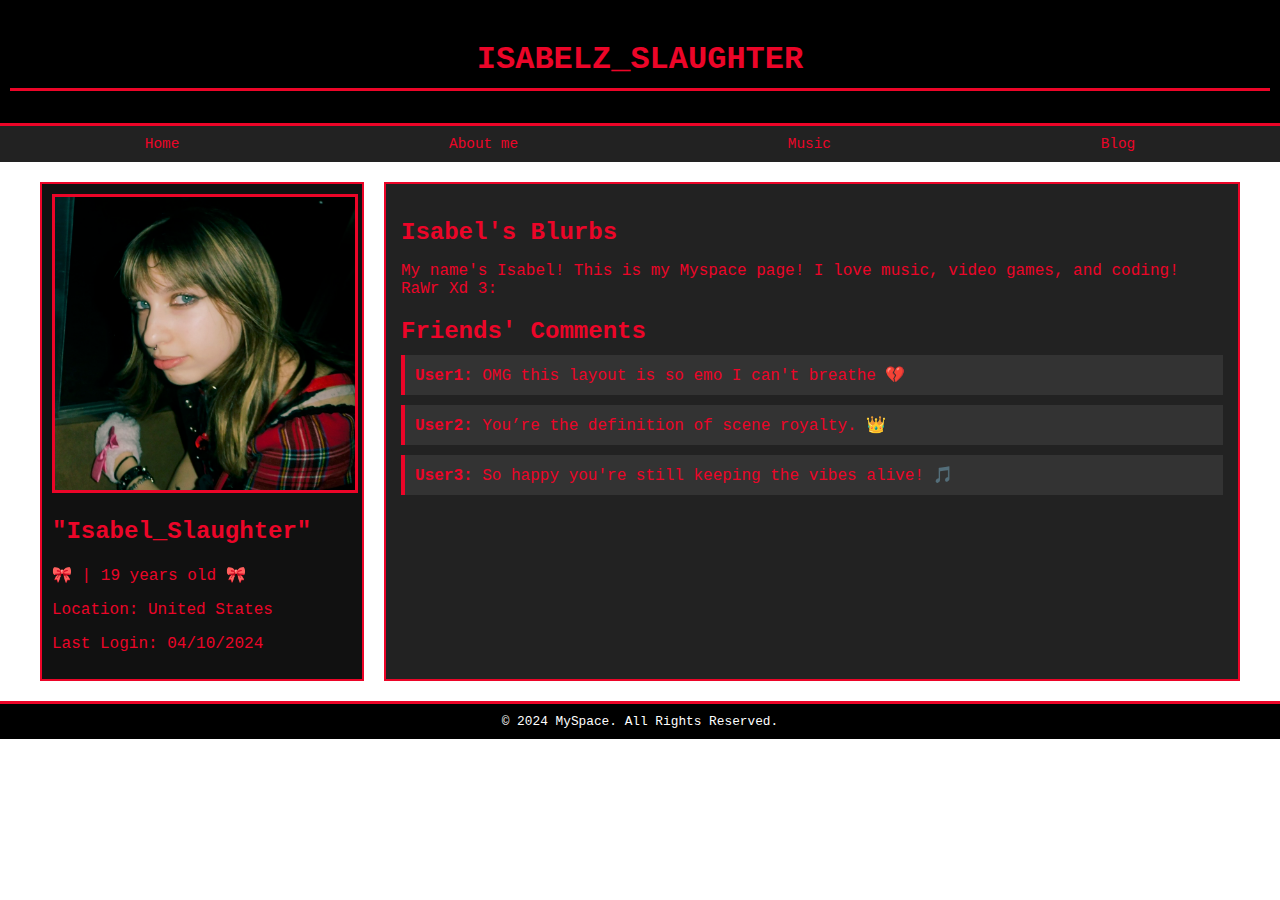
<file: index.html>
<!DOCTYPE html>
<html lang="en">
<head>
    <meta charset="UTF-8">
    <meta name="viewport" content="width=device-width, initial-scale=1.0">
    <title>Isabel's MySpace</title>
    <link rel="stylesheet" type="text/css" href="styles/global.css">

</head>
<body>
    <header>
        <h1>Isabelz_Slaughter</h1>
    </header>
    
    <nav>
        <a href="#">Home</a>
        <a href="About me/about me.html">About me</a>
        <a href="music/music.html">Music</a>
        <a href="blog/blog.html">Blog</a>
    
      
        


    </nav>
    <div class="container">
        <aside class="sidebar">
            <img src="images/pfp.png" alt="Profile Picture">
            <h2>"Isabel_Slaughter"</h2>
            <p>🎀 | 19 years old 🎀</p>
            <p>Location: United States</p>
            <p>Last Login: 04/10/2024</p>
        
        </aside>
        <main class="content">
            <section class="blurbs">
                <h2>Isabel's Blurbs</h2>
                <p>
                    My name's Isabel! This is my Myspace page! I love music, video games, and coding! RaWr Xd 3:
                </p>
            </section>
            <section class="comments">
                <h2>Friends' Comments</h2>
                <div class="comment-box">
                    <strong>User1:</strong> OMG this layout is so emo I can't breathe 💔
                </div>
                <div class="comment-box">
                    <strong>User2:</strong> You’re the definition of scene royalty. 👑
                </div>
                <div class="comment-box">
                    <strong>User3:</strong> So happy you're still keeping the vibes alive! 🎵
                </div>
            </section>
        </main>
    </div>
    <footer>
        &copy; 2024 MySpace. All Rights Reserved.
    </footer>
</body>
</html>
</file>
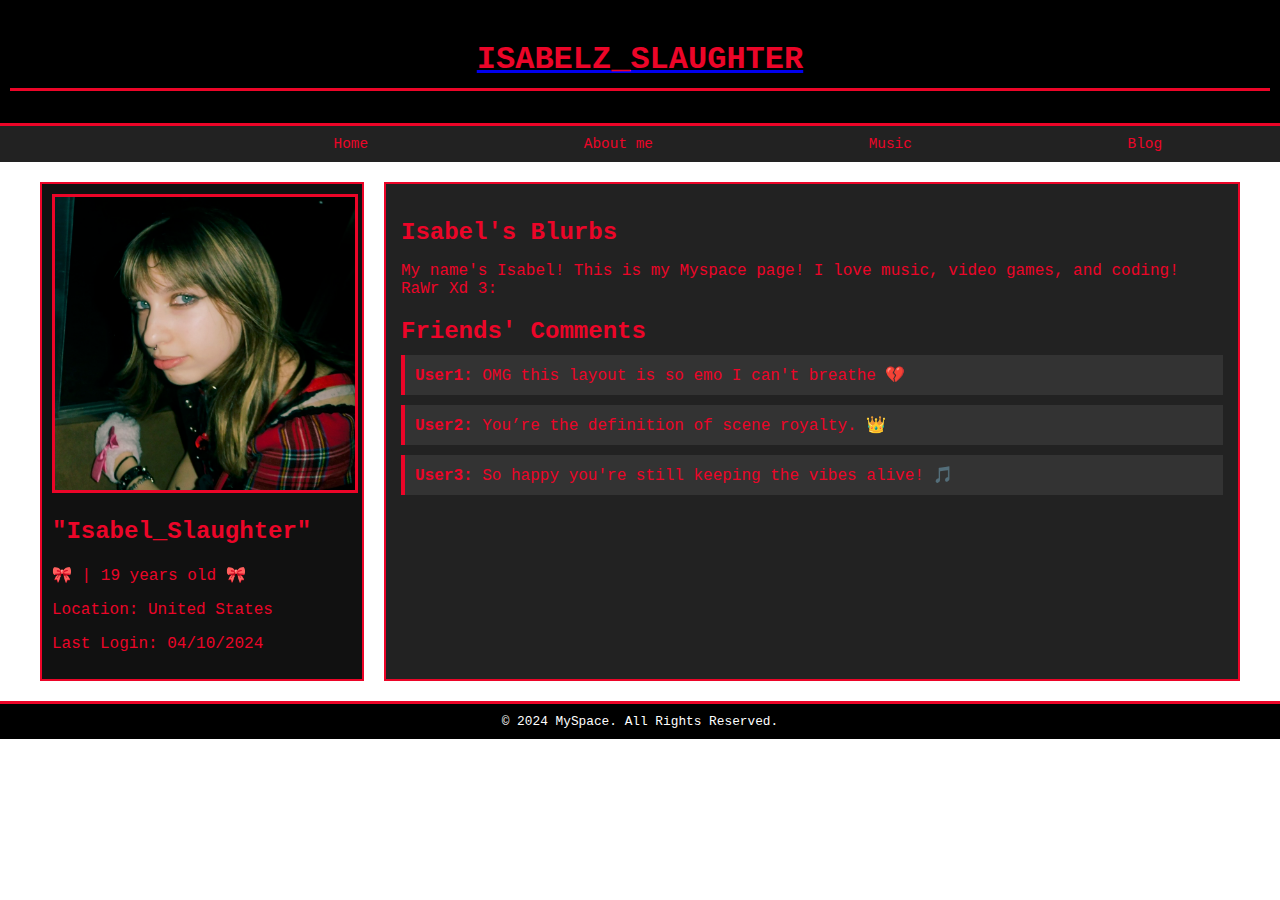
<file: WEBSITE LINK.html>
<!DOCTYPE html>
<html lang="en">
<head>
    <meta charset="UTF-8">
    <meta name="viewport" content="width=device-width, initial-scale=1.0">
    <title>Isabel's MySpace</title>
    <link rel="stylesheet" type="text/css" href="styles/global.css">
</head>
<body>
    <a href="https://example.com">
        <header>
            <h1>Isabelz_Slaughter</h1>
        </header>

        <nav>
            <a href="#">Home</a>
            <a href="About me/about me.html">About me</a>
            <a href="music/music.html">Music</a>
            <a href="blog/blog.html">Blog</a>
        </nav>

        <div class="container">
            <aside class="sidebar">
                <img src="images/pfp.png" alt="Profile Picture">
                <h2>"Isabel_Slaughter"</h2>
                <p>🎀 | 19 years old 🎀</p>
                <p>Location: United States</p>
                <p>Last Login: 04/10/2024</p>
            </aside>

            <main class="content">
                <section class="blurbs">
                    <h2>Isabel's Blurbs</h2>
                    <p>
                        My name's Isabel! This is my Myspace page! I love music, video games, and coding! RaWr Xd 3:
                    </p>
                </section>
                <section class="comments">
                    <h2>Friends' Comments</h2>
                    <div class="comment-box">
                        <strong>User1:</strong> OMG this layout is so emo I can't breathe 💔
                    </div>
                    <div class="comment-box">
                        <strong>User2:</strong> You’re the definition of scene royalty. 👑
                    </div>
                    <div class="comment-box">
                        <strong>User3:</strong> So happy you're still keeping the vibes alive! 🎵
                    </div>
                </section>
            </main>
        </div>

        <footer>
            &copy; 2024 MySpace. All Rights Reserved.
        </footer>
    </a>
</body>
</html>
</file>
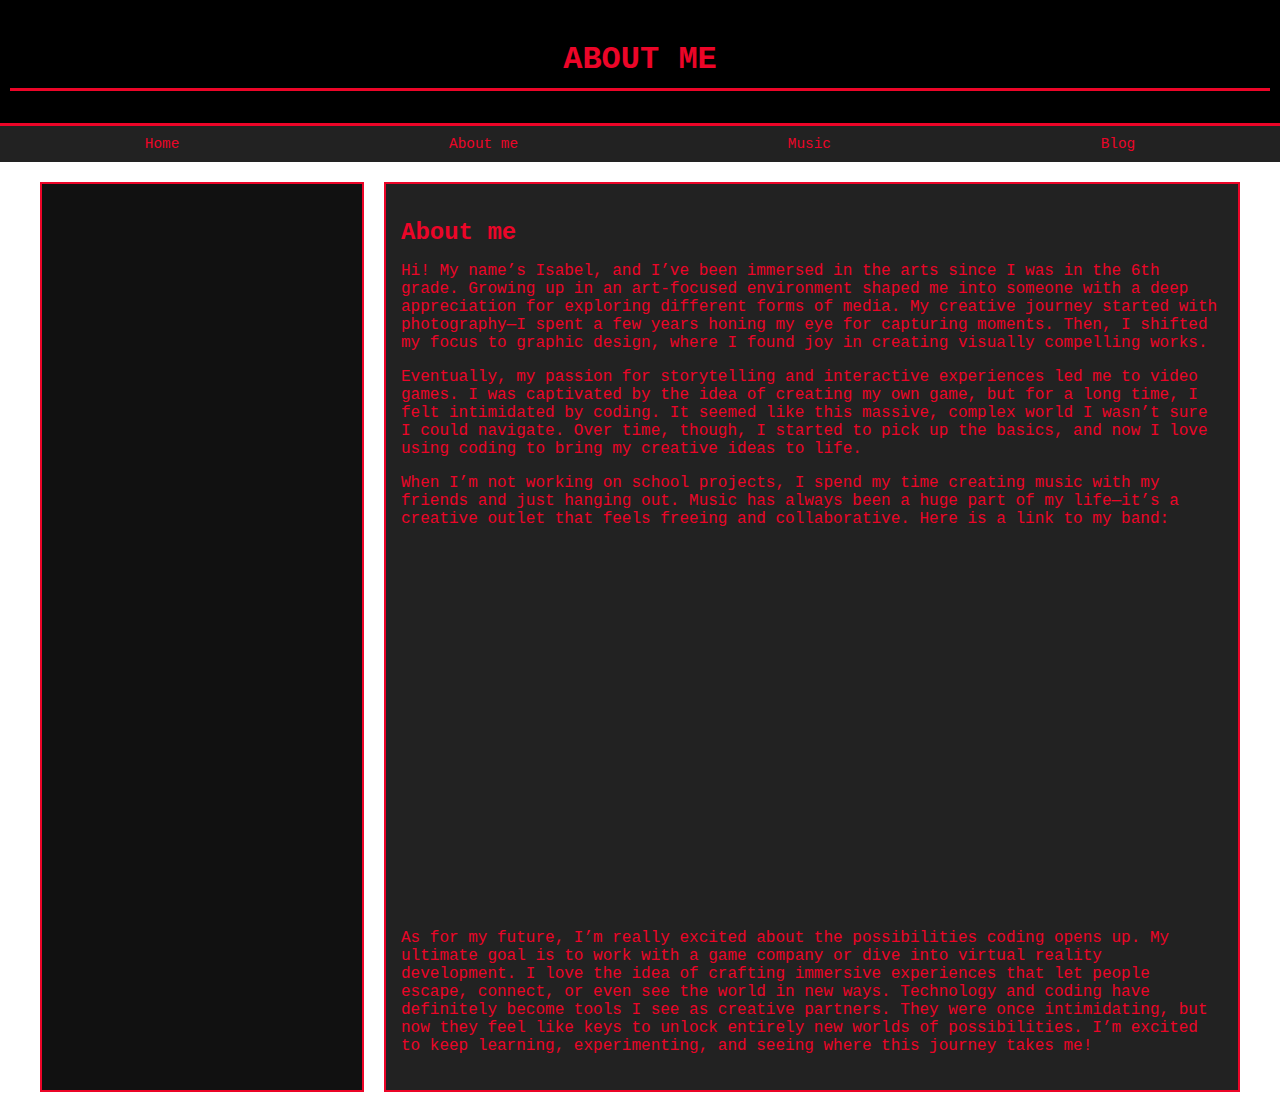
<file: About me/About me.html>
<!DOCTYPE html>
<html lang="en">
<head>
    <meta charset="UTF-8">
    <meta name="viewport" content="width=device-width, initial-scale=1.0">
    <title>Isabel's MySpace</title>
    <link rel="stylesheet" type="text/css" href="../styles/global.css">
</head>
<body>
    <header>
        <h1>About Me</h1>
    </header>
    <nav>
        <a href="../index.html">Home</a> <!-- Link to the "Home" page -->
        <a href="../index.html me/about me.html">About me</a>
        <a href="../music/music.html">Music</a>
        <a href="../blog/blog.html">Blog</a>
        
    </nav>
    <div class="container">
        <aside class="sidebar">
            <!-- Optional Sidebar Content -->
        </aside>
        <main class="content">
            <section class="blurbs">
                <h2>About me</h2>
                <p>
                    Hi! My name’s Isabel, and I’ve been immersed in the arts since I was in the 6th grade. Growing up in an art-focused environment shaped me into someone with a deep appreciation for exploring different forms of media. My creative journey started with photography—I spent a few years honing my eye for capturing moments. Then, I shifted my focus to graphic design, where I found joy in creating visually compelling works.
                    
                </p>
                <p>
                    Eventually, my passion for storytelling and interactive experiences led me to video games. I was captivated by the idea of creating my own game, but for a long time, I felt intimidated by coding. It seemed like this massive, complex world I wasn’t sure I could navigate. Over time, though, I started to pick up the basics, and now I love using coding to bring my creative ideas to life.
                </p>
                <p>
                    When I’m not working on school projects, I spend my time creating music with my friends and just hanging out. Music has always been a huge part of my life—it’s a creative outlet that feels freeing and collaborative. Here is a link to my band: <iframe 
                    src="https://open.spotify.com/embed/artist/51QCsFjaXsZ7GciKl1trDB" 
                    width="300" 
                    height="380" 
                    frameborder="0" 
                    allowtransparency="true" 
                    allow="encrypted-media">
                </iframe>
                </p>
                <p>
                    As for my future, I’m really excited about the possibilities coding opens up. My ultimate goal is to work with a game company or dive into virtual reality development. I love the idea of crafting immersive experiences that let people escape, connect, or even see the world in new ways.

Technology and coding have definitely become tools I see as creative partners. They were once intimidating, but now they feel like keys to unlock entirely new worlds of possibilities. I’m excited to keep learning, experimenting, and seeing where this journey takes me!
                </p>
</file>
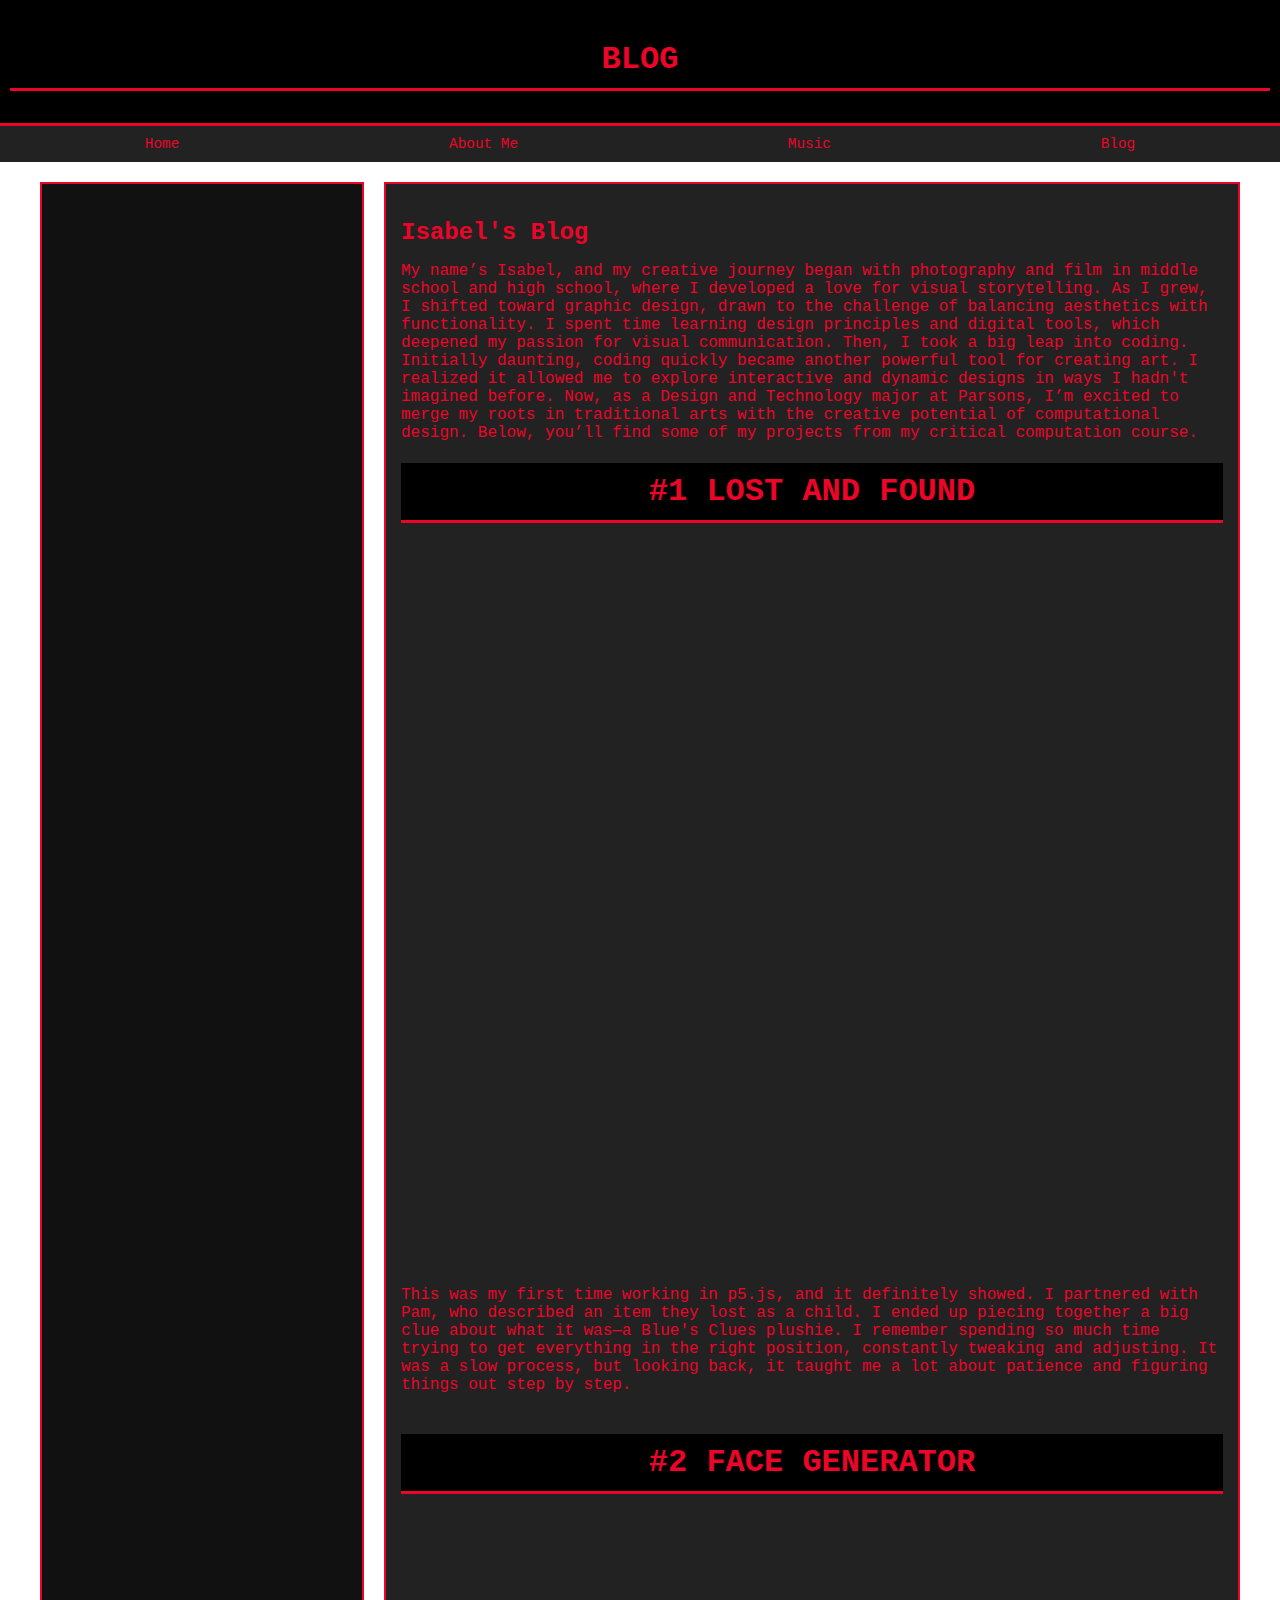
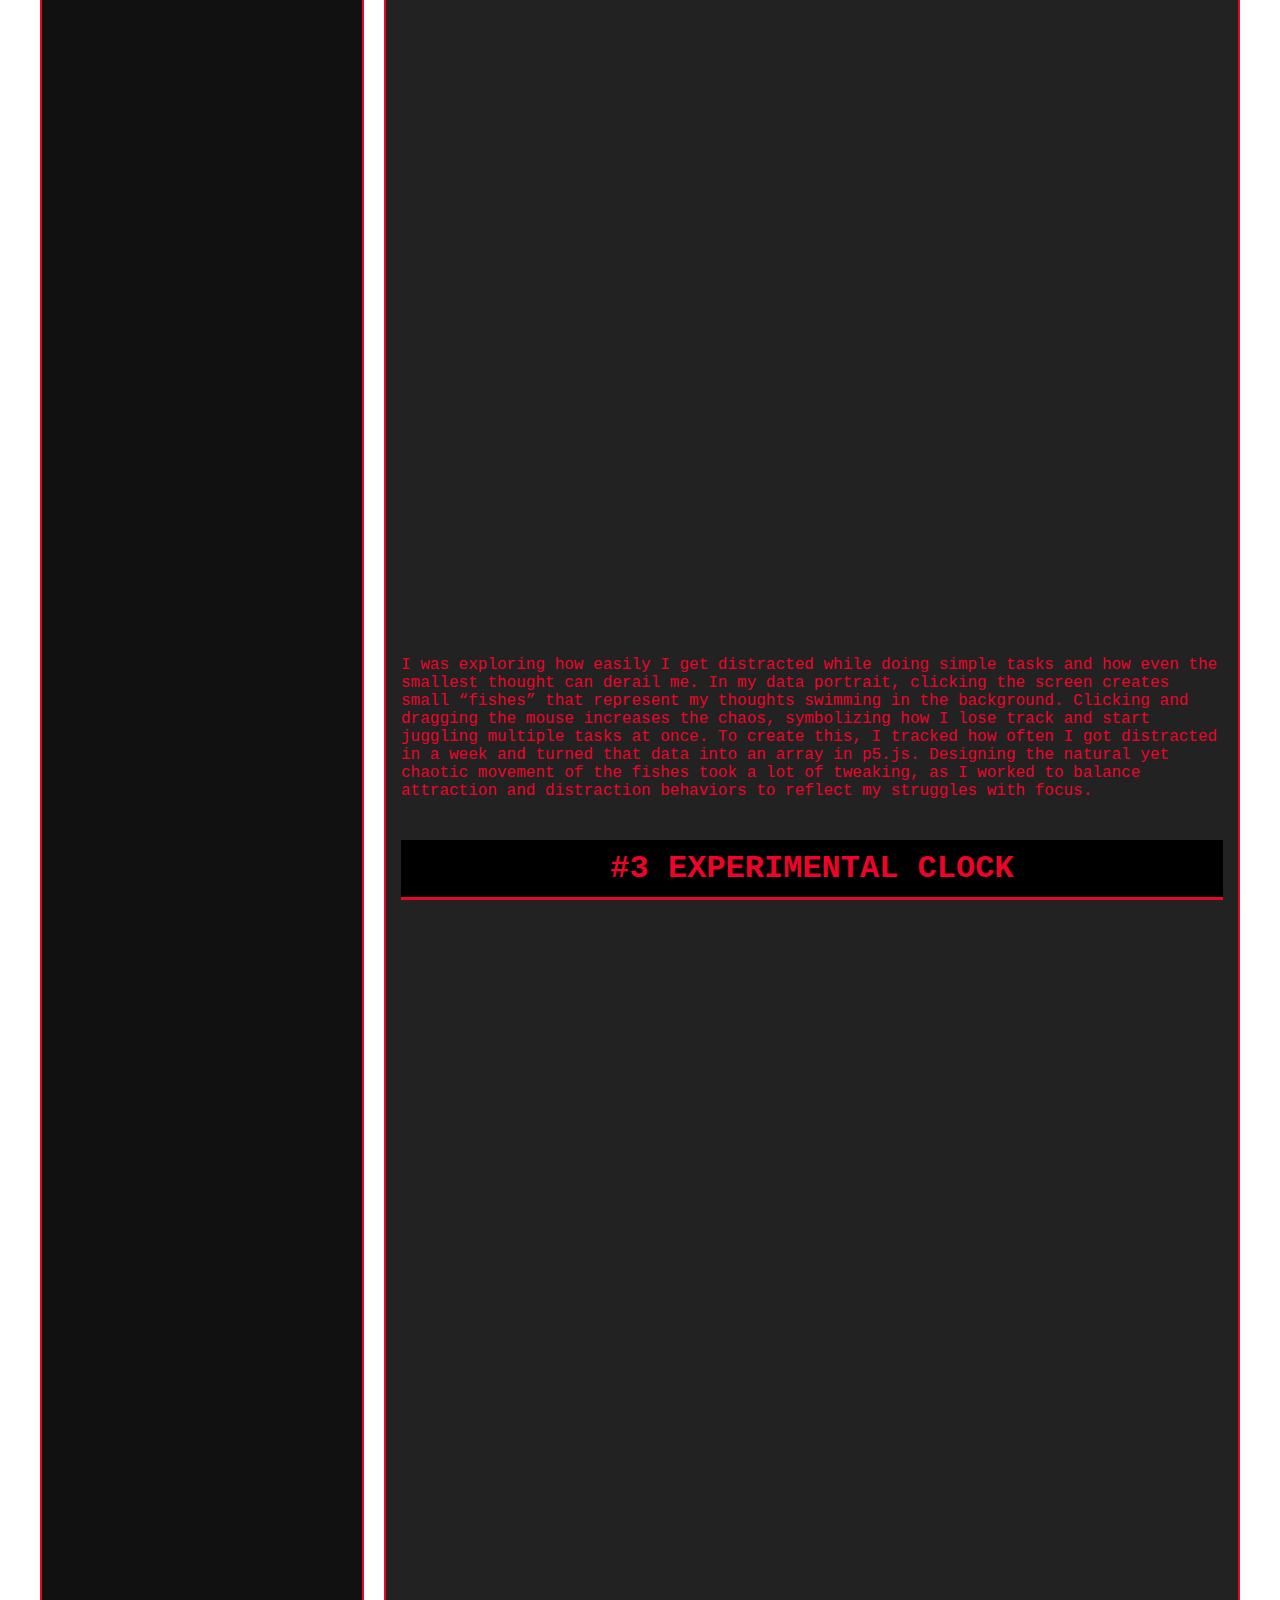
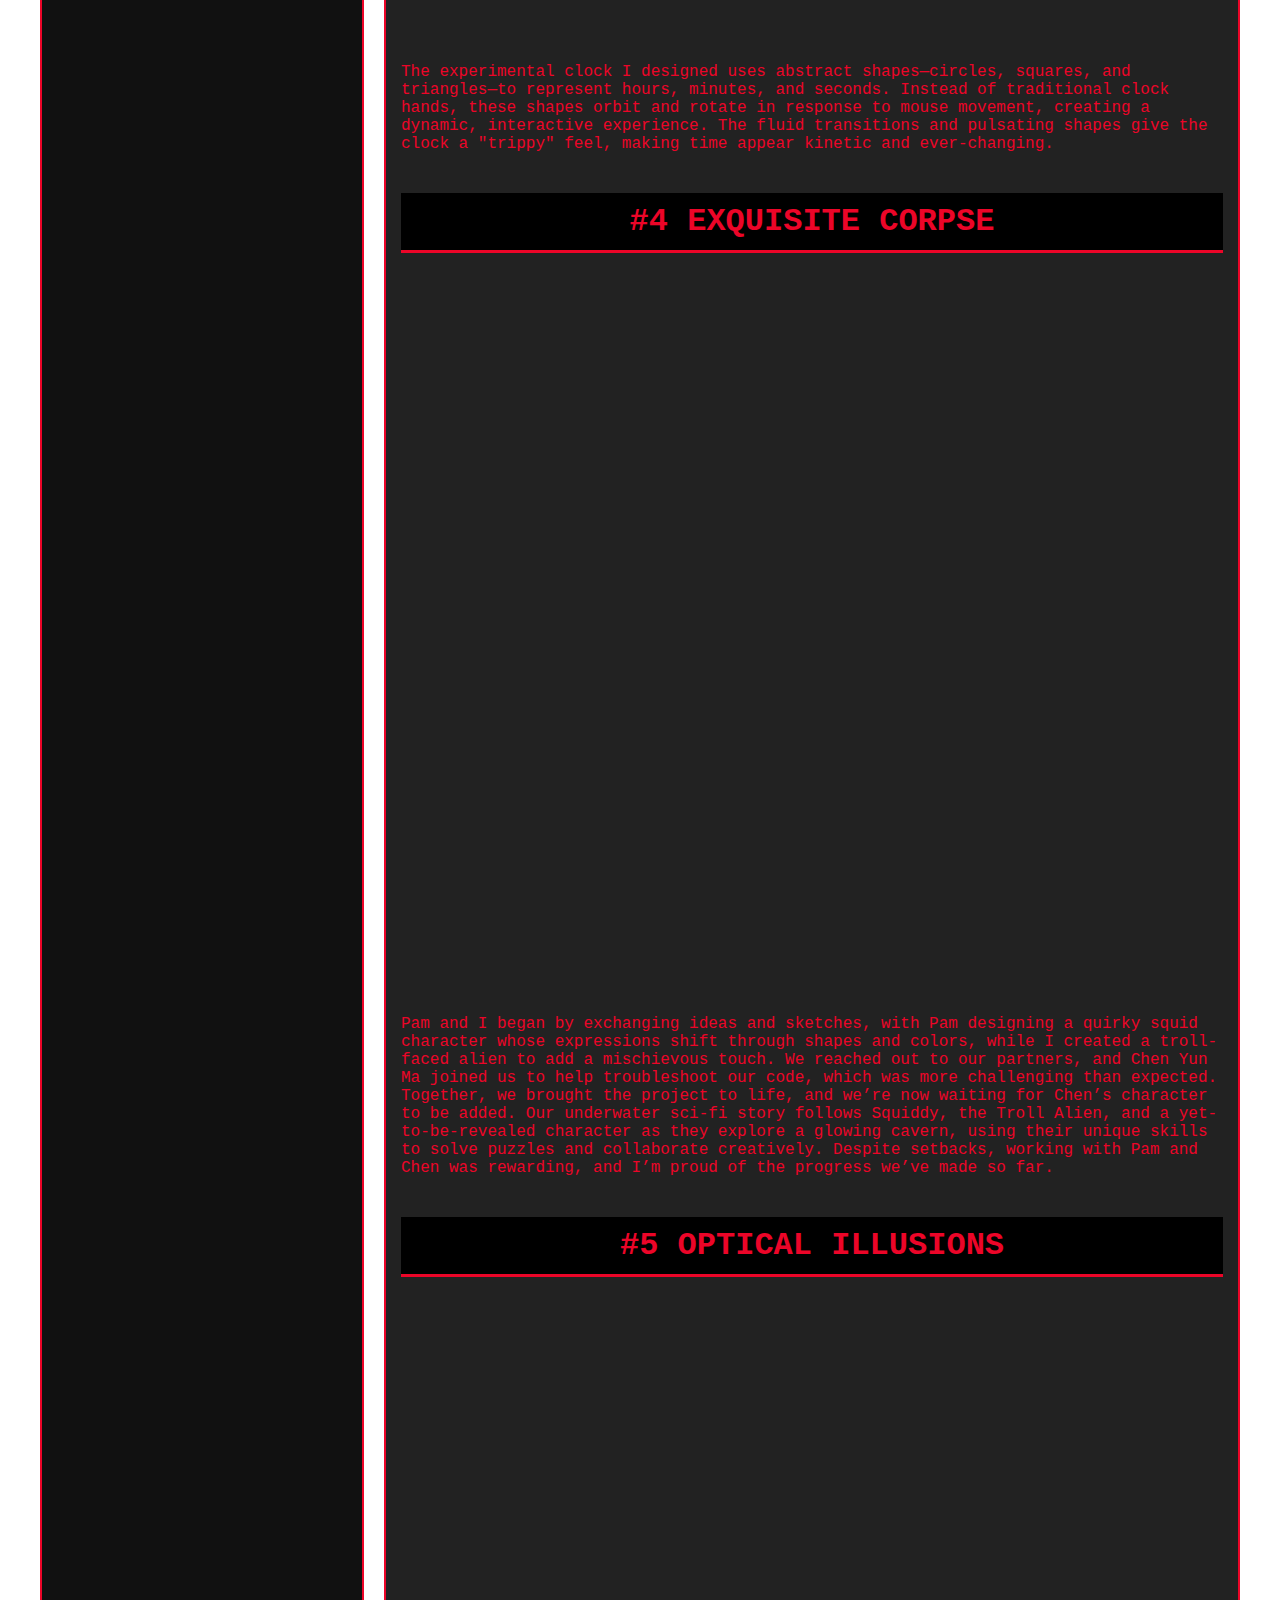
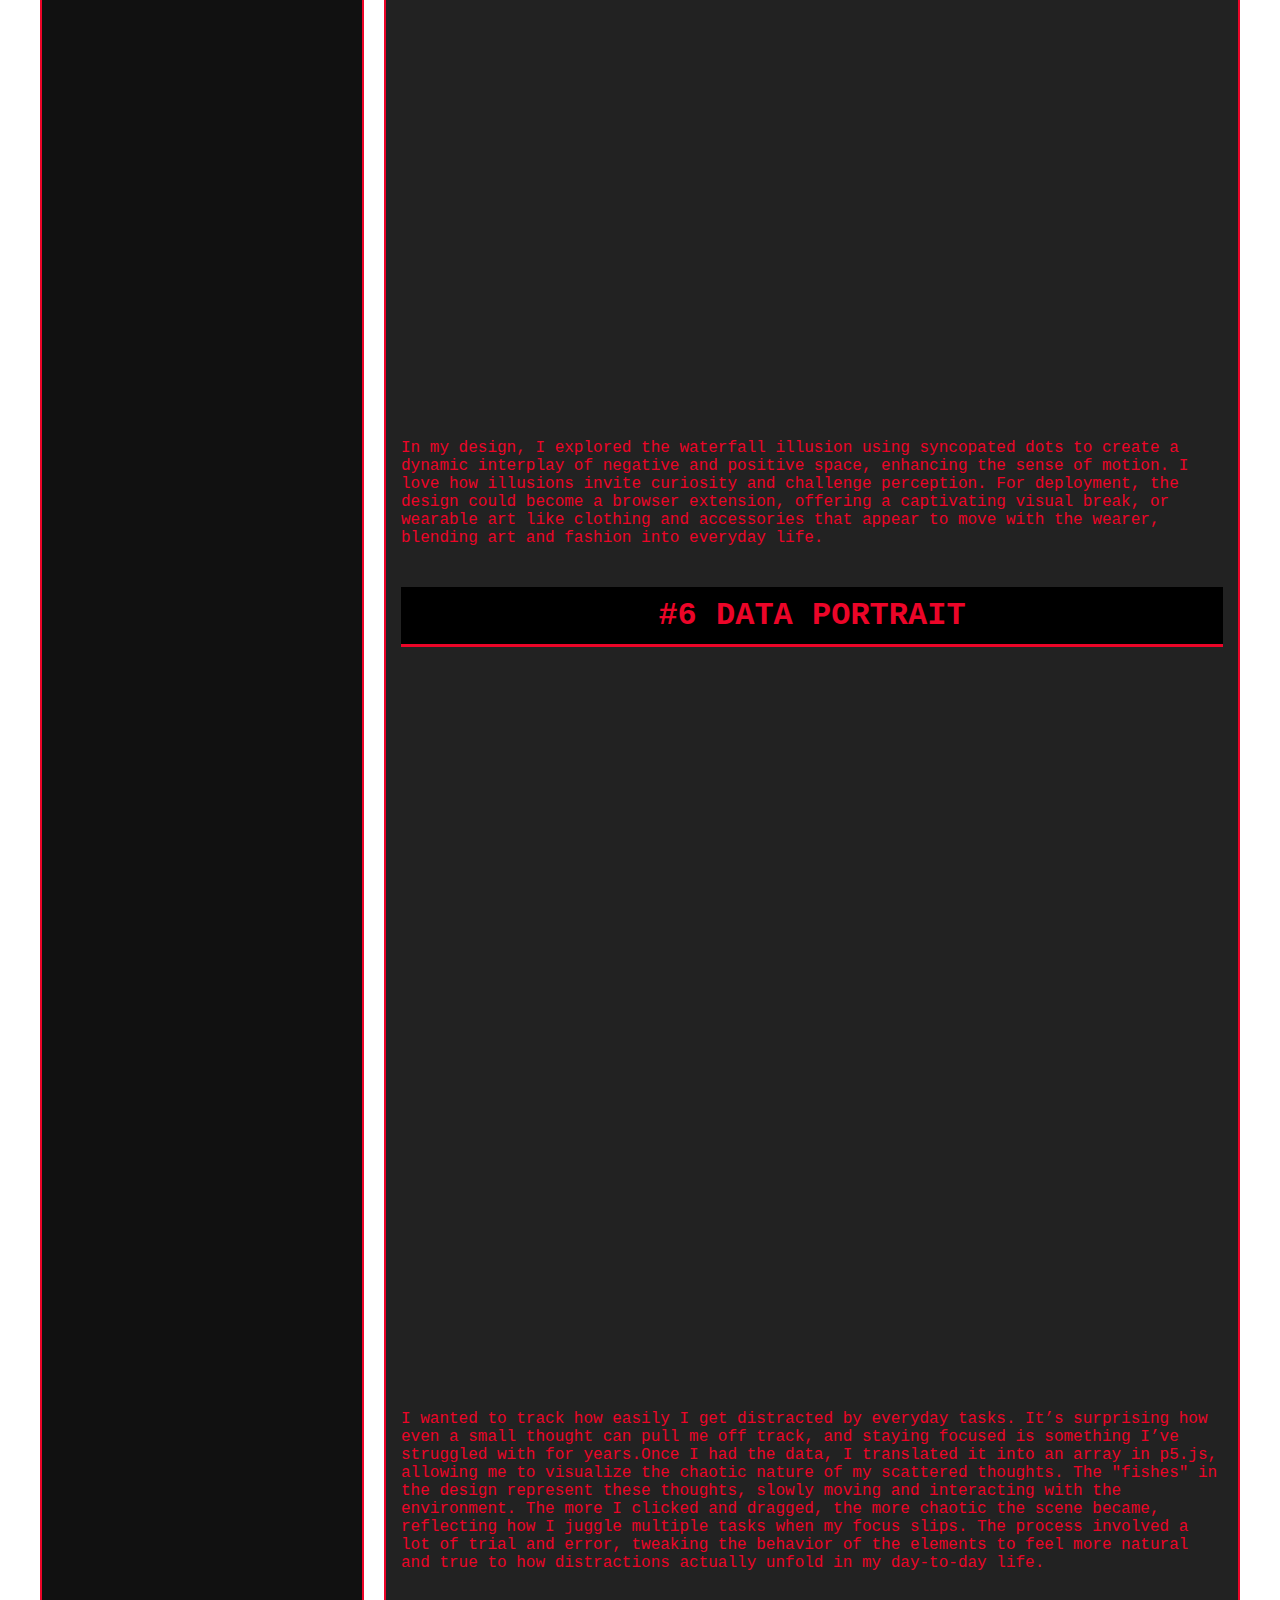
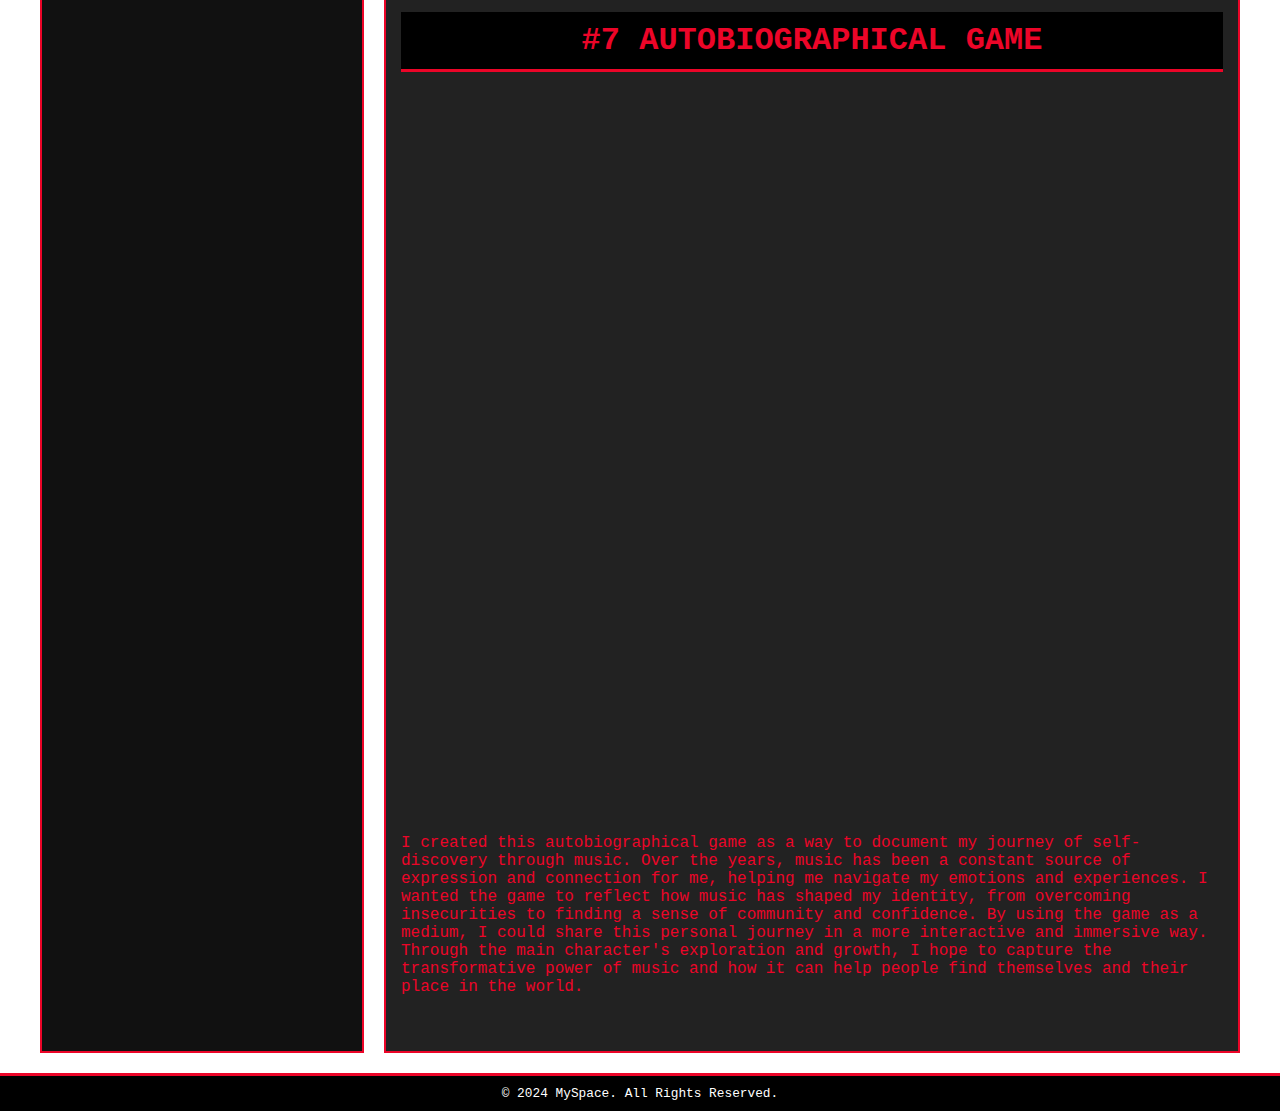
<file: blog/blog.html>
<!DOCTYPE html>
<html lang="en">
<head>
    <meta charset="UTF-8">
    <meta name="viewport" content="width=device-width, initial-scale=1.0">
    <title>Isabel's MySpace</title>
    <link rel="stylesheet" type="text/css" href="../styles/global.css">
    <style>
        /* Added CSS for responsive iframes and spacing */
        iframe {
            width: 100%;
            max-width: 700px;
            height: 700px;
            margin-bottom: 20px; /* Adds spacing between frames */
            border: none; /* Removes default borders */
        }

        .project {
            margin-bottom: 40px; /* Ensures consistent spacing between projects */
        }
    </style>
</head>
<body>
    <header>
        <h1>BLOG</h1>
    </header>
    <nav>
        <a href="../index.html">Home</a> <!-- Link to the "Home" page -->
        <a href="../about-me/about-me.html">About Me</a>
        <a href="../music/music.html">Music</a>
        <a href="#">Blog</a>
    </nav>
    <div class="container">
        <aside class="sidebar">
            <!-- Optional Sidebar Content -->
        </aside>
        <main class="content">
            <section class="blurbs">
                <h2>Isabel's Blog</h2>
                <p>
                    My name’s Isabel, and my creative journey began with photography and film in middle school and high school, where I developed a love for visual storytelling. As I grew, I shifted toward graphic design, drawn to the challenge of balancing aesthetics with functionality. I spent time learning design principles and digital tools, which deepened my passion for visual communication.

                    Then, I took a big leap into coding. Initially daunting, coding quickly became another powerful tool for creating art. I realized it allowed me to explore interactive and dynamic designs in ways I hadn't imagined before. Now, as a Design and Technology major at Parsons, I’m excited to merge my roots in traditional arts with the creative potential of computational design. Below, you’ll find some of my projects from my critical computation course.
                </p>

                <!-- Project #1 -->
                <div class="project">
                    <h1>#1 Lost and Found</h1>
                    <iframe src="https://editor.p5js.org/zlati011/full/C6c729Wmj"></iframe>
                    <p>
                        This was my first time working in p5.js, and it definitely showed. I partnered with Pam, who described an item they lost as a child. I ended up piecing together a big clue about what it was—a Blue's Clues plushie. I remember spending so much time trying to get everything in the right position, constantly tweaking and adjusting. It was a slow process, but looking back, it taught me a lot about patience and figuring things out step by step.  
                    </p>
                </div>

                <!-- Project #2 -->
                <div class="project">
                    <h1>#2 Face Generator</h1>
                    <iframe src="https://editor.p5js.org/zlati011/full/0k2oU2TDv"></iframe>
                    <p>
                        I was exploring how easily I get distracted while doing simple tasks and how even the smallest thought can derail me. In my data portrait, clicking the screen creates small “fishes” that represent my thoughts swimming in the background. Clicking and dragging the mouse increases the chaos, symbolizing how I lose track and start juggling multiple tasks at once. To create this, I tracked how often I got distracted in a week and turned that data into an array in p5.js. Designing the natural yet chaotic movement of the fishes took a lot of tweaking, as I worked to balance attraction and distraction behaviors to reflect my struggles with focus.
                    </p>
                </div>

                <!-- Project #3 -->
                <div class="project">
                    <h1>#3 Experimental Clock</h1>
                    <iframe src="https://editor.p5js.org/zlati011/full/O4OtO4csQ"></iframe>
                    <p>
                        The experimental clock I designed uses abstract shapes—circles, squares, and triangles—to represent hours, minutes, and seconds. Instead of traditional clock hands, these shapes orbit and rotate in response to mouse movement, creating a dynamic, interactive experience. The fluid transitions and pulsating shapes give the clock a "trippy" feel, making time appear kinetic and ever-changing.
                    </p>
                </div>

                <!-- Project #4 -->
                <div class="project">
                    <h1>#4 Exquisite Corpse</h1>
                    <iframe src="https://editor.p5js.org/zlati011/full/IZ4F-zVbX"></iframe>
                    <p>
                        Pam and I began by exchanging ideas and sketches, with Pam designing a quirky squid character whose expressions shift through shapes and colors, while I created a troll-faced alien to add a mischievous touch. We reached out to our partners, and Chen Yun Ma joined us to help troubleshoot our code, which was more challenging than expected. Together, we brought the project to life, and we’re now waiting for Chen’s character to be added. Our underwater sci-fi story follows Squiddy, the Troll Alien, and a yet-to-be-revealed character as they explore a glowing cavern, using their unique skills to solve puzzles and collaborate creatively. Despite setbacks, working with Pam and Chen was rewarding, and I’m proud of the progress we’ve made so far.
                    </p>
                </div>

                <!-- Project #5 -->
                <div class="project">
                    <h1>#5 Optical Illusions</h1>
                    <iframe src="https://editor.p5js.org/zlati011/full/gFsr_hD3b"></iframe>
                    <p>
                        In my design, I explored the waterfall illusion using syncopated dots to create a dynamic interplay of negative and positive space, enhancing the sense of motion. I love how illusions invite curiosity and challenge perception. For deployment, the design could become a browser extension, offering a captivating visual break, or wearable art like clothing and accessories that appear to move with the wearer, blending art and fashion into everyday life.
                    </p>
                </div>

                <!-- Project #6 -->
                <div class="project">
                    <h1>#6 Data Portrait</h1>
                    <iframe src="https://editor.p5js.org/zlati011/full/VsXkWLNc9"></iframe>
                    <p>
                        I wanted to track how easily I get distracted by everyday tasks. It’s surprising how even a small thought can pull me off track, and staying focused is something I’ve struggled with for years.Once I had the data, I translated it into an array in p5.js, allowing me to visualize the chaotic nature of my scattered thoughts. The "fishes" in the design represent these thoughts, slowly moving and interacting with the environment. The more I clicked and dragged, the more chaotic the scene became, reflecting how I juggle multiple tasks when my focus slips. The process involved a lot of trial and error, tweaking the behavior of the elements to feel more natural and true to how distractions actually unfold in my day-to-day life.
                    </p>
                </div>

                <!-- Project #7 -->
                <div class="project">
                    <h1>#7 Autobiographical Game</h1>
                    <iframe src="https://editor.p5js.org/zlati011/full/r1qhWxErg"></iframe>
                    <P>
                        I created this autobiographical game as a way to document my journey of self-discovery through music. Over the years, music has been a constant source of expression and connection for me, helping me navigate my emotions and experiences. I wanted the game to reflect how music has shaped my identity, from overcoming insecurities to finding a sense of community and confidence. By using the game as a medium, I could share this personal journey in a more interactive and immersive way. Through the main character's exploration and growth, I hope to capture the transformative power of music and how it can help people find themselves and their place in the world.
                    </P>
                </div>

            </section>
        </main>
    </div>
    <footer>
        &copy; 2024 MySpace. All Rights Reserved.
    </footer>
</body>
</html>
</file>
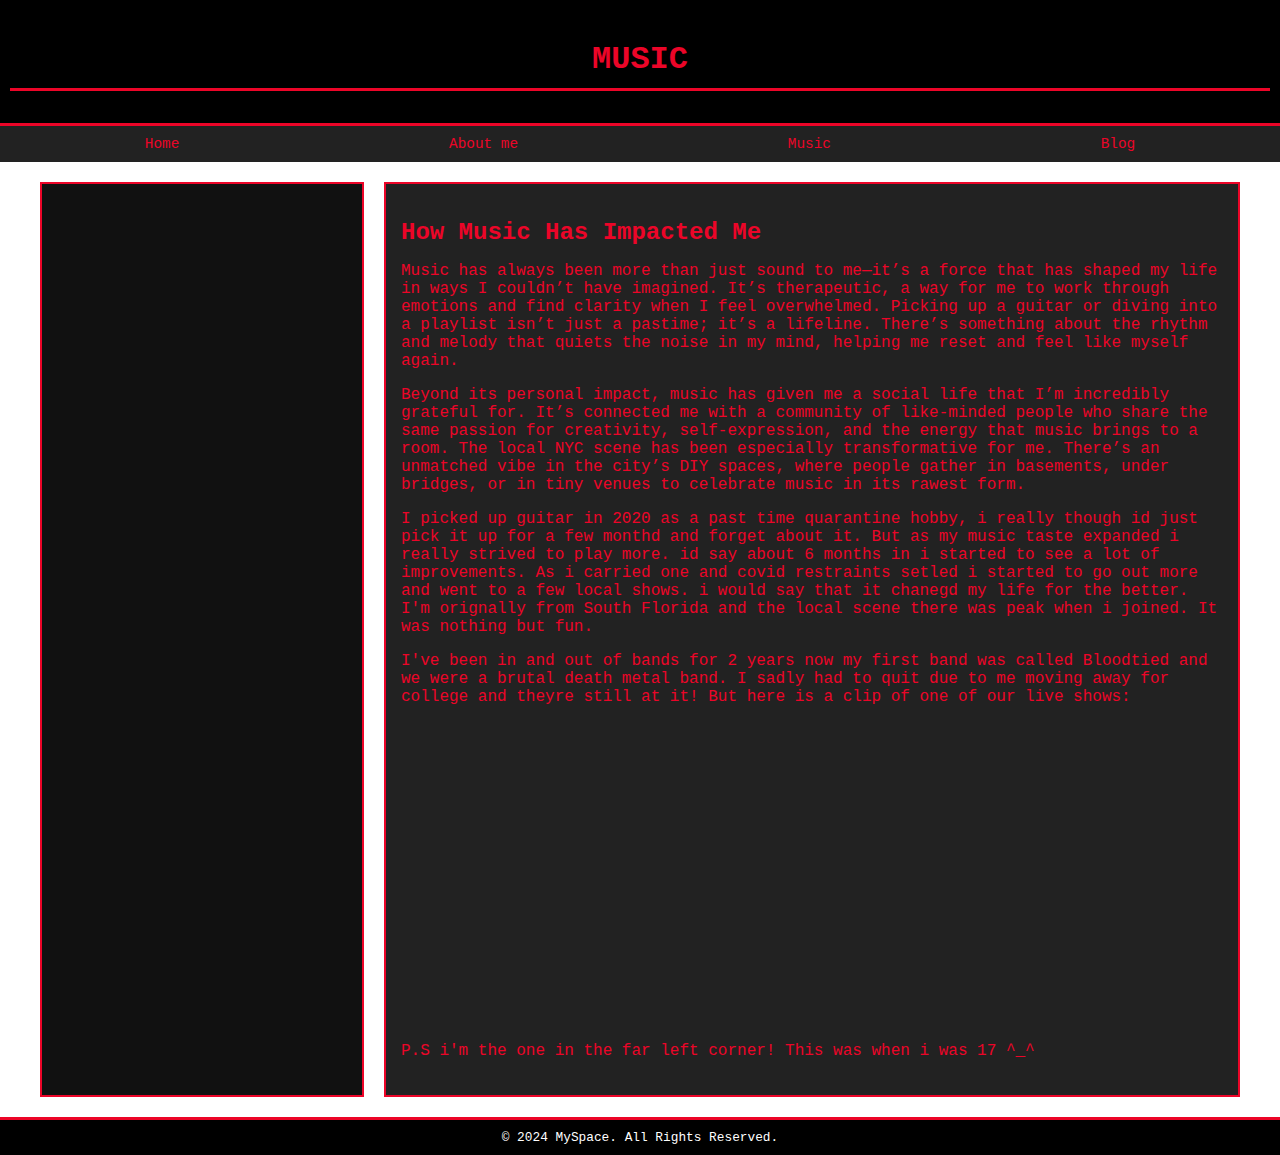
<file: music/music.html>
<!DOCTYPE html>
<html lang="en">
<head>
    <meta charset="UTF-8">
    <meta name="viewport" content="width=device-width, initial-scale=1.0">
    <title>Isabel's MySpace</title>
    <link rel="stylesheet" type="text/css" href="../styles/global.css">
</head>
<body>
    <header>
        <h1>Music</h1>
    </header>
    <nav>
        <a href="../index.html">Home</a> <!-- Link to the "Home" page -->
        <a href="../About me/about me.html">About me</a>

        <a href="#">Music</a>
        <a href="../blog/blog.html">Blog</a>
    </nav>
    <div class="container">
        <aside class="sidebar">
            <!-- Optional Sidebar Content -->
        </aside>
        <main class="content">
            <section class="blurbs">
                <h2>How Music Has Impacted Me</h2>
                <p>
                    Music has always been more than just sound to me—it’s a force that has shaped my life in ways I couldn’t have imagined. It’s therapeutic, a way for me to work through emotions and find clarity when I feel overwhelmed. Picking up a guitar or diving into a playlist isn’t just a pastime; it’s a lifeline. There’s something about the rhythm and melody that quiets the noise in my mind, helping me reset and feel like myself again.
                </p>
                <p>
                    Beyond its personal impact, music has given me a social life that I’m incredibly grateful for. It’s connected me with a community of like-minded people who share the same passion for creativity, self-expression, and the energy that music brings to a room. The local NYC scene has been especially transformative for me. There’s an unmatched vibe in the city’s DIY spaces, where people gather in basements, under bridges, or in tiny venues to celebrate music in its rawest form.
                </p>
                <p>
                    I picked up guitar in 2020 as a past time quarantine hobby, i really though id just pick it up for a few monthd and forget about it. But as my music taste expanded i really strived to play more. id say about 6 months in i started to see a lot of improvements. As i carried one and covid restraints setled i started to go out more and went to a few local shows. i would say that it chanegd my life for the better. I'm orignally from South Florida and the local scene there was peak when i joined. It was nothing but fun.
                    <p>
                        I've been in and out of bands for 2 years now my first band was called Bloodtied and we were a brutal death metal band. I sadly had to quit due to me moving away for college and theyre still at it! But here is a clip of one of our live shows:<iframe width="560" height="315" src="https://www.youtube.com/embed/xeV6-P8mvDE?si=EOX_Ws8dub-p0hYt" title="YouTube video player" frameborder="0" allow="accelerometer; autoplay; clipboard-write; encrypted-media; gyroscope; picture-in-picture; web-share" referrerpolicy="strict-origin-when-cross-origin" allowfullscreen></iframe>
                    </p>
                    P.S i'm the one in the far left corner! This was when i was 17 ^_^
                    <p>

                    </p>
                </p>
            </section>
        </main>
    </div>
    <footer>
        &copy; 2024 MySpace. All Rights Reserved.
    </footer>
</body>
</html>
</file>
<file: styles/global.css>
body {
    font-family: "Courier New", monospace;
    background: url(https://cur.glitter-graphics.net/pub/3065/3065527jlz14mjdi9.jpg) repeat; /* Replace with a chaotic emo background */
    color: #ec0528;
    margin: 0;
    padding: 0;
    overflow-x: hidden;
}
header {
    background-color: #000;
    color: #ec0528;
    text-align: center;
    padding: 10px;
    border-bottom: 3px solid #ec0528;
}
header h1 {
    font-size: 2em;
    text-transform: uppercase;
}

h1 {
    background-color: #000;
    color: #ec0528;
    text-align: center;
    padding: 10px;
    border-bottom: 3px solid #ec0528;
    font-size: 2em;
    text-transform: uppercase;
}

nav {
    display: flex;
    justify-content: space-around;
    background: #222;
    padding: 10px;
}
nav a {
    color: #ec0528;
    text-decoration: none;
    font-size: 0.9em;
}
nav a:hover {
    text-decoration: underline;
}
.container {
    display: flex;
    flex-wrap: wrap;
    max-width: 1200px;
    margin: 20px auto;
}
.sidebar {
    flex: 1;
    max-width: 300px;
    background-color: #111;
    padding: 10px;
    border: 2px solid #ec0528;
}
.sidebar img {
    width: 100%;
    border: 3px solid #ec0528;
}
.sidebar h2 {
    color: #ec0528;
    font-size: 1.5em;
}
.content {
    flex: 2;
    background-color: #222;
    margin-left: 20px;
    padding: 15px;
    border: 2px solid #ec0528;
}
.content h2 {
    color: #ec0528;
    font-size: 1.5em;
    margin-bottom: 10px;
}
.blurbs, .comments {
    margin-bottom: 20px;
}
.comments .comment-box {
    background-color: #333;
    padding: 10px;
    margin-bottom: 10px;
    border-left: 4px solid #ec0528;
}
footer {
    text-align: center;
    padding: 10px;
    background: #000;
    color: #fff;
    font-size: 0.8em;
    border-top: 3px solid #ec0528
}
</file>
